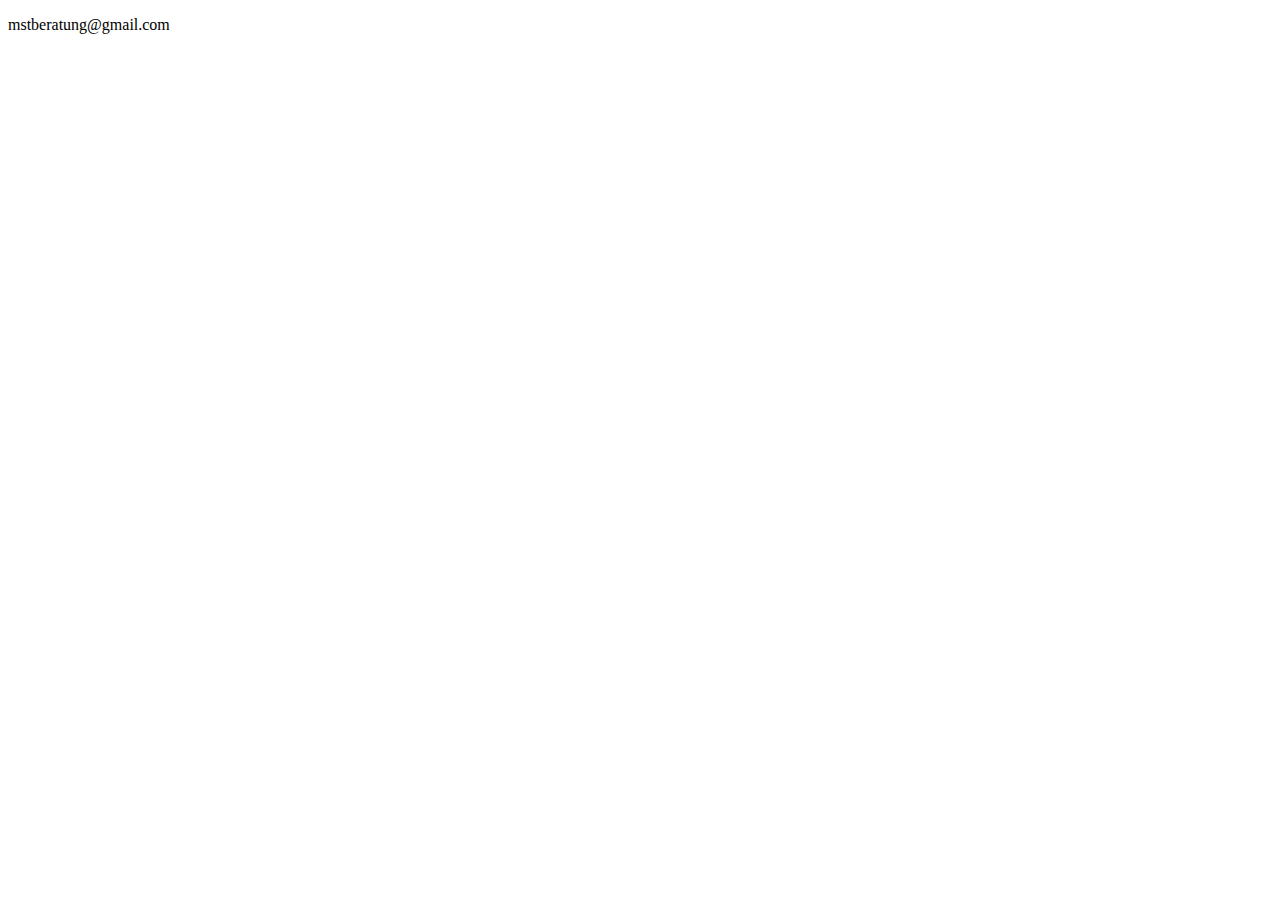
<file: kontakt.html>
<!DOCTYPE html>
<html lang="en">
<head>
    <meta charset="UTF-8">
    <meta name="viewport" content="width=device-width, initial-scale=1.0">
    <title>Document</title>
</head>
<body>
    <p>mstberatung@gmail.com</p>
</body>
</html>
</file>
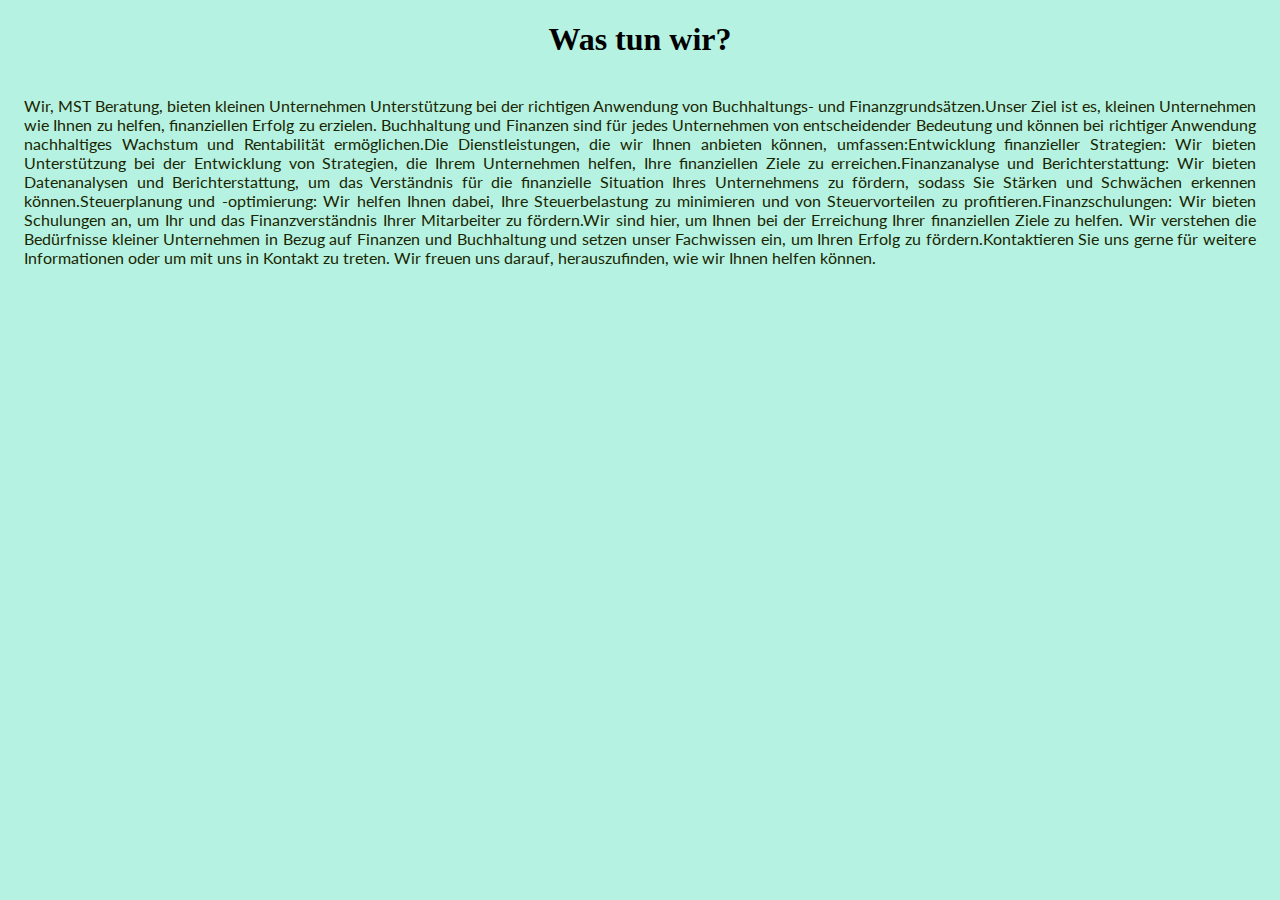
<file: tun.html>
<!DOCTYPE html>
<html lang="en">
<head>
    <meta charset="UTF-8">
    <meta name="viewport" content="width=device-width, initial-scale=1.0">
    <title>Document</title>
   <link rel="stylesheet" href="tun.css">
   <link rel="preconnect" href="https://fonts.googleapis.com">
    <link rel="preconnect" href="https://fonts.gstatic.com" crossorigin>
    <link href="https://fonts.googleapis.com/css2?family=Inter:wght@200;300;400;500;600;700;800&family=Kenia&family=Lato:ital,wght@0,300;0,400;0,700;1,300;1,400;1,700&display=swap" rel="stylesheet">
</head>

<body>
    <h1>Was tun wir?</h1>
    <p>
        Wir, MST Beratung, bieten kleinen Unternehmen Unterstützung bei der richtigen Anwendung von Buchhaltungs- und Finanzgrundsätzen.Unser Ziel ist es, kleinen Unternehmen wie Ihnen zu helfen, finanziellen Erfolg zu erzielen.
        Buchhaltung und Finanzen sind für jedes Unternehmen von entscheidender Bedeutung und können bei richtiger Anwendung nachhaltiges Wachstum und Rentabilität ermöglichen.Die Dienstleistungen, die wir Ihnen anbieten können, umfassen:Entwicklung finanzieller Strategien: Wir bieten Unterstützung bei der Entwicklung von Strategien, die Ihrem Unternehmen helfen, Ihre finanziellen Ziele zu erreichen.Finanzanalyse und Berichterstattung: Wir bieten Datenanalysen und Berichterstattung, um das Verständnis für die finanzielle Situation Ihres Unternehmens zu fördern, sodass Sie Stärken und Schwächen erkennen können.Steuerplanung und -optimierung: Wir helfen Ihnen dabei, Ihre Steuerbelastung zu minimieren und von Steuervorteilen zu profitieren.Finanzschulungen: Wir bieten Schulungen an, um Ihr und das Finanzverständnis Ihrer Mitarbeiter zu fördern.Wir sind hier, um Ihnen bei der Erreichung Ihrer finanziellen Ziele zu helfen. Wir verstehen die Bedürfnisse kleiner Unternehmen in Bezug auf Finanzen und Buchhaltung und setzen unser Fachwissen ein, um Ihren Erfolg zu fördern.Kontaktieren Sie uns gerne für weitere Informationen oder um mit uns in Kontakt zu treten. Wir freuen uns darauf, herauszufinden, wie wir Ihnen helfen können.</p>
    
</body>
</html>
</file>
<file: tun.css>
body{
    background-color: #B6F2E1;
}
p{
    font-family: 'Lato', sans-serif;
    padding: 1rem;
    text-align: justify;
    color: #1A2601;
    
}
h1{
    text-align: center;
}
</file>
